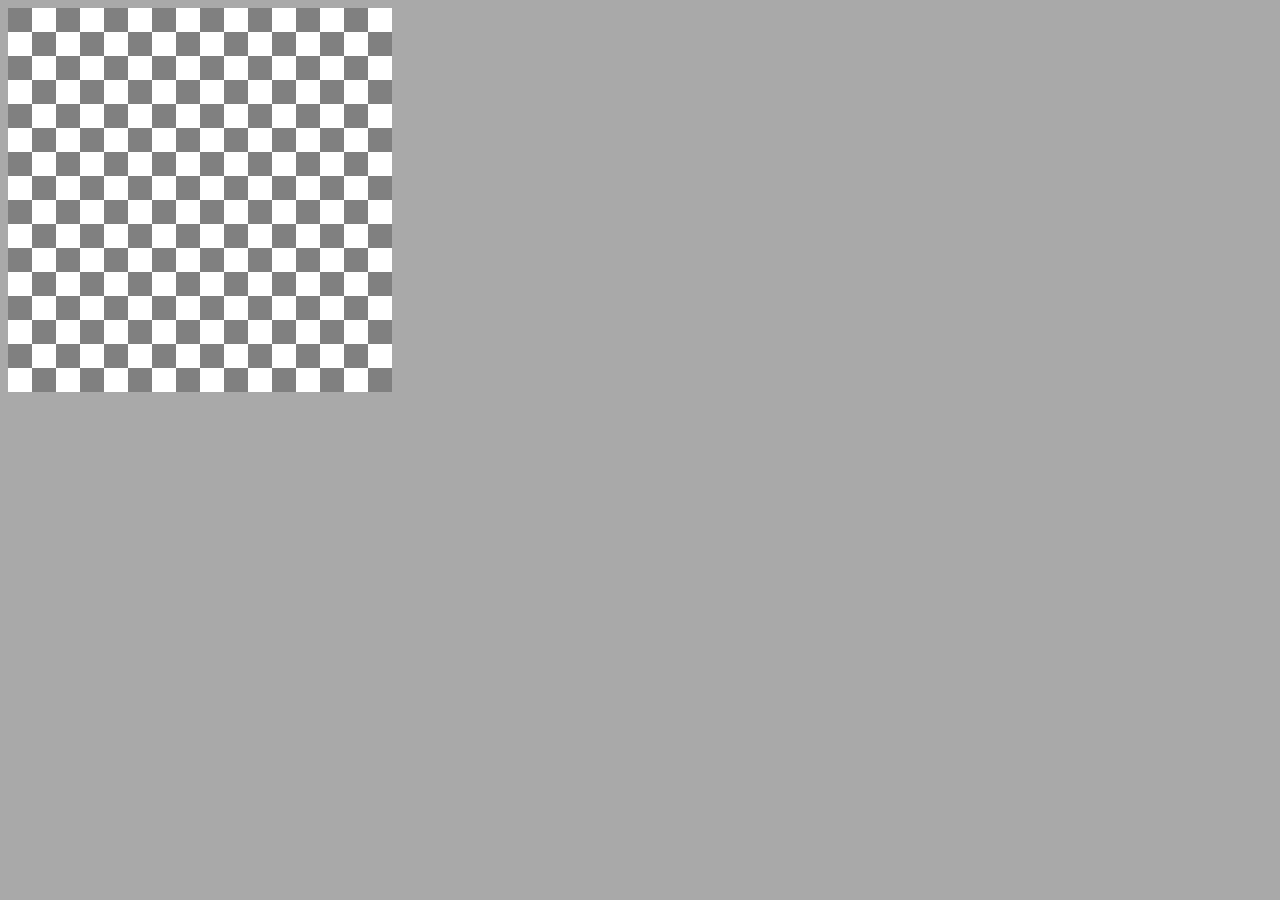
<file: EvolutionWorld/EvolutionClient/index.html>
﻿<!DOCTYPE html>
<html>
<head>
	<title>Evolution</title>
	<style type="text/css">
		body {
			background-color: darkgray;
		}
		#canvas2 {
			width: 384px;
			height: 384px;
			background-color: white;
		}
		/*#entities {
			width: 240px;
			height: 240px;
		}*/
	</style>
	<script data-main="Scripts/main" src="Scripts/require.js"></script>
	<link href="css/jquery.terminal.css" rel="stylesheet" />
</head>
<body>
	<div id="tilda"></div>
	<div id="canvas2"></div>

	<div id="log"></div>

	<div id="terminal"></div>
</body>
</html>
</file>
